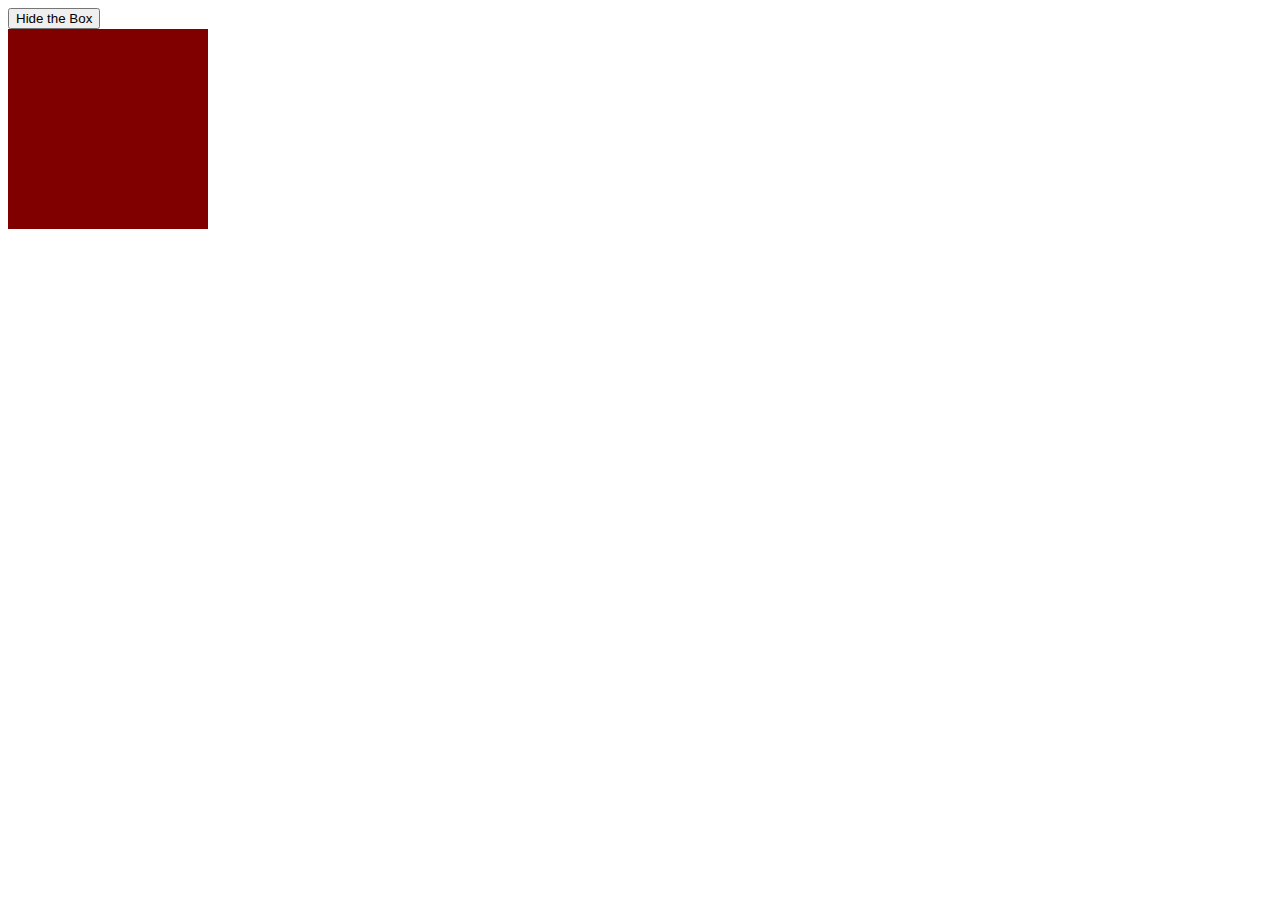
<file: HideAfter5/index.html>
<!DOCTYPE html>
<html lang="en">

<head>
    <meta charset="UTF-8">
    <meta http-equiv="X-UA-Compatible" content="IE=edge">
    <meta name="viewport" content="width=device-width, initial-scale=1.0">
    <title>Document</title>
    <link rel="stylesheet" href="style.css">
</head>

<body>

    <button id="hideBoxAter5">Hide the Box</button>
    <div class="box"></div>

    <script src="jquery.min.js"></script>
    <script src="site.js"></script>
</body>

</html>
</file>
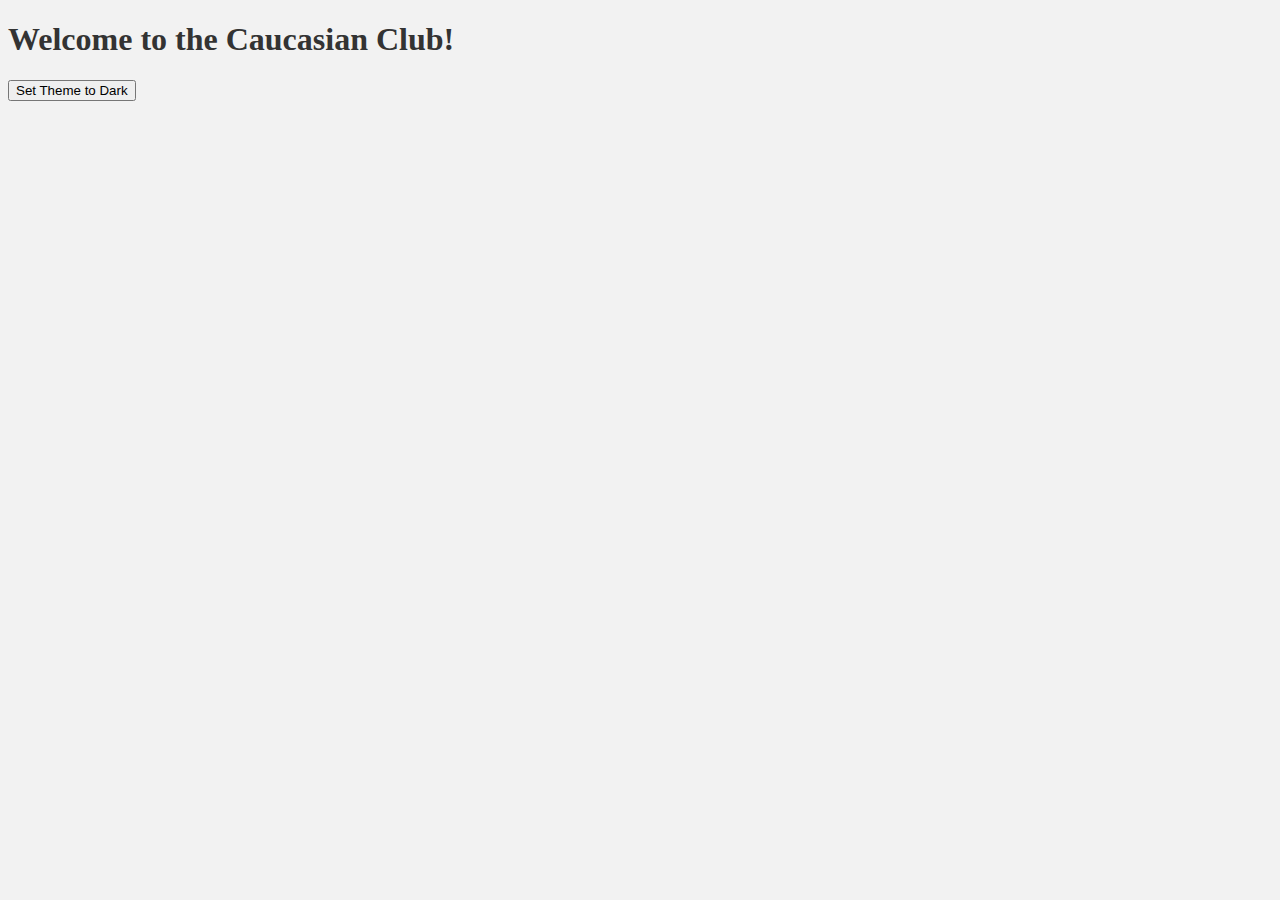
<file: ToggleCSSThemeFile/CssBasedThemePage.html>
<!DOCTYPE html>
<html lang="en">

<head>
    <meta charset="UTF-8">
    <meta http-equiv="X-UA-Compatible" content="IE=edge">
    <meta name="viewport" content="width=device-width, initial-scale=1.0">
    <title>Document</title>
    <link id="themeCssLink" rel="stylesheet" href="light-theme.css">
</head>

<body>
    <h1>Welcome to the Caucasian Club!</h1>
    <p>
        <button id="toggleThemeBtn" onclick="toggleTheme()">Set Theme to Dark</button>
    </p>



    <script src="site.js"></script>
</body>

</html>
</file>
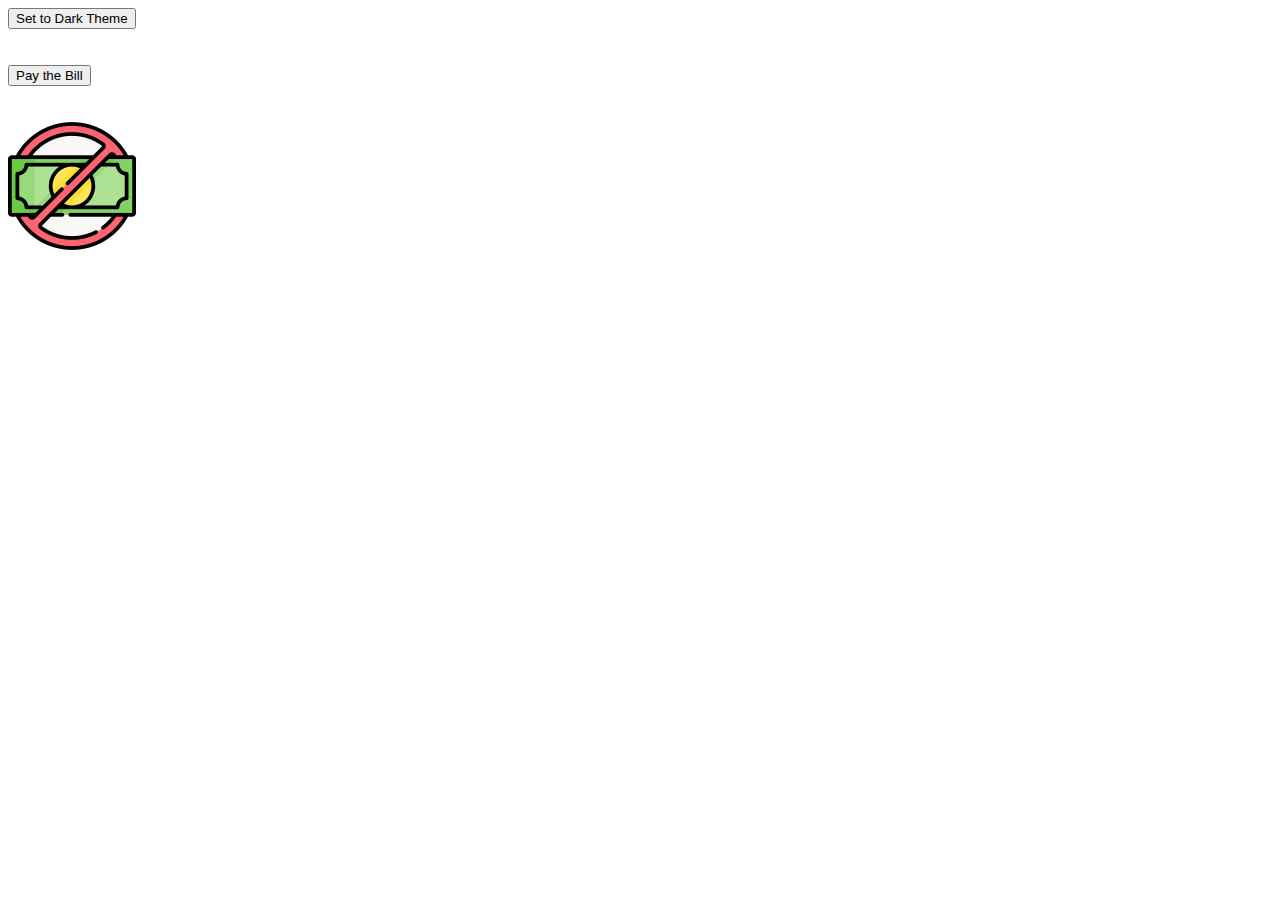
<file: TogglePay/togglePay.html>
<!DOCTYPE html>
<html lang="en">

<head>
    <meta charset="UTF-8">
    <meta http-equiv="X-UA-Compatible" content="IE=edge">
    <meta name="viewport" content="width=device-width, initial-scale=1.0">
    <title>جريدة الغد</title>

    <link rel="stylesheet" href="site.css">

</head>

<body id="body" class="">

    <button id="changeThemeButton" onclick="toggleTheme()">Set to Dark Theme</button>
    <br><br><br>
    <button id="payButton" onclick="togglePay()">Pay the Bill</button>
    <br><br><br>
    <img id="theImagez" src="not-paid.png" width="128" />

    <script src="site.js"></script>
</body>

</html>
</file>
<file: HideAfter5/style.css>
.box {
    width: 200px;
    height: 200px;
    background-color: maroon;
}
</file>
<file: ToggleCSSThemeFile/light-theme.css>
body {
    background-color: rgb(242, 242, 242);
    color: #333;
}
</file>
<file: TogglePay/site.css>
.dark-theme {
    background-color: #333;
    color: #f1f1f1;
}
</file>
